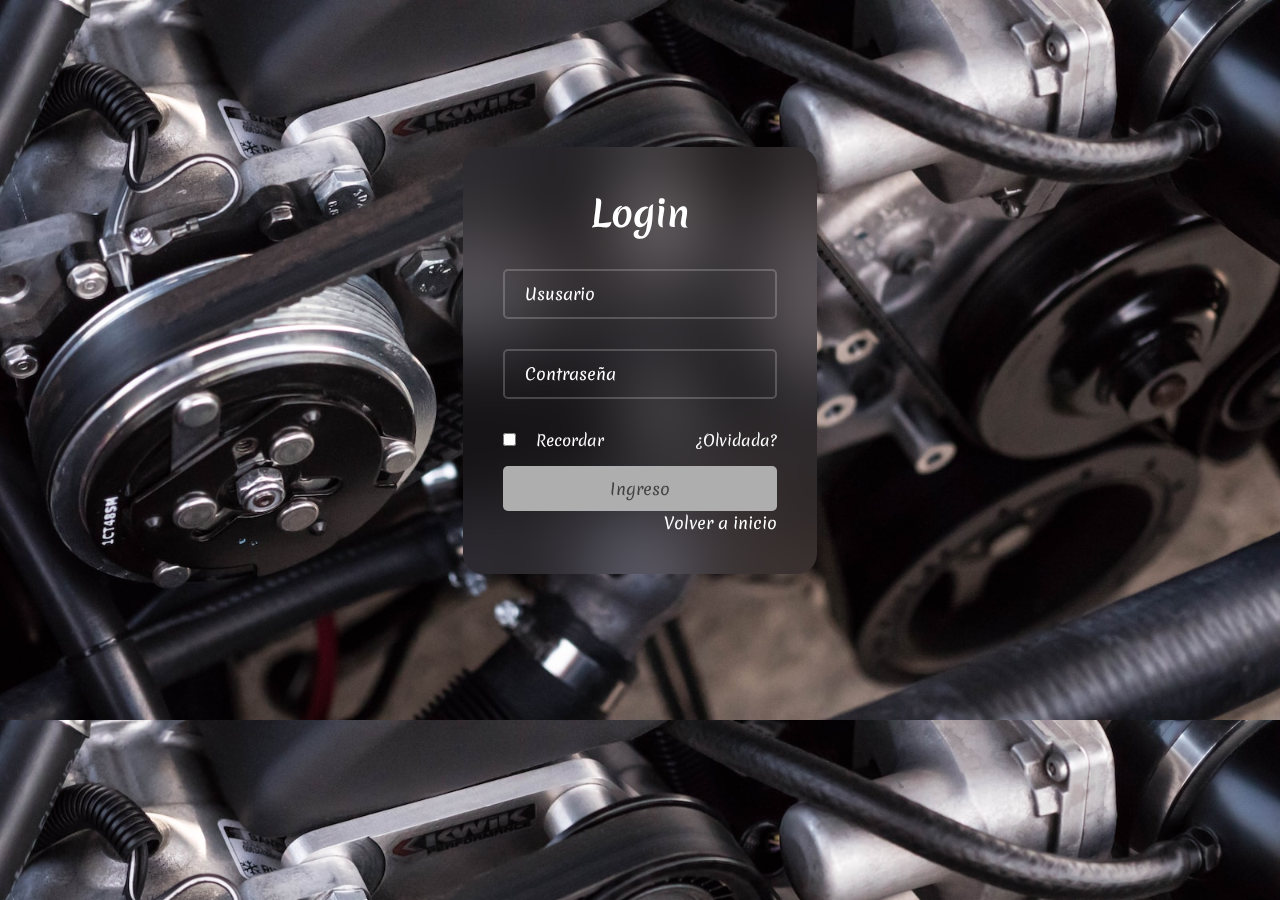
<file: login.html>
<!doctype html>
<html lang="en">
    <head>
        <title>Login</title>
        <!-- Required meta tags -->
        <meta charset="utf-8" />
        <meta
            name="viewport"
            content="width=device-width, initial-scale=1, shrink-to-fit=no"
        />

        <!-- Bootstrap CSS v5.2.1 -->
        <link
            href="https://cdn.jsdelivr.net/npm/bootstrap@5.3.2/dist/css/bootstrap.min.css" rel="stylesheet"
            integrity="sha384-T3c6CoIi6uLrA9TneNEoa7RxnatzjcDSCmG1MXxSR1GAsXEV/Dwwykc2MPK8M2HN" crossorigin="anonymous"
        />
        <link rel="stylesheet" href="css/login.css"> <!--css local-->
        <link rel="preconnect" href="https://fonts.googleapis.com">
        <link rel="preconnect" href="https://fonts.gstatic.com" crossorigin>
        <link href="https://fonts.googleapis.com/css2?family=Merienda:wght@300..900&display=swap" rel="stylesheet">
    </head>

    <body background="img/login.jpg">
        <div class="container">
            <form action="#"></form>
            <h1>Login</h1>
            <div class="input-box">
                <input type="text" placeholder="Ususario" required>
            </div>

            <div class="input-box">
                <input type="password" placeholder="Contraseña" required>
            </div>

            <div class="remember-forgot">
                <label><input type="checkbox"/> Recordar</label><a href="#">¿Olvidada?</a>
            </div>
            <button class="btn btn-outline-secondary">Ingreso</button>
            <div  dir="rtl">
                <a href="index.html">Volver a inicio</a>
            </div>
        </div>
        <header>
            <!-- place navbar here -->
        </header>
        <main></main>
        <footer>
            <!-- place footer here -->
        </footer>
        <!-- Bootstrap JavaScript Libraries -->
        <script
            src="https://cdn.jsdelivr.net/npm/@popperjs/core@2.11.8/dist/umd/popper.min.js"
            integrity="sha384-I7E8VVD/ismYTF4hNIPjVp/Zjvgyol6VFvRkX/vR+Vc4jQkC+hVqc2pM8ODewa9r" crossorigin="anonymous"
        ></script>

        <script
            src="https://cdn.jsdelivr.net/npm/bootstrap@5.3.2/dist/js/bootstrap.min.js"
            integrity="sha384-BBtl+eGJRgqQAUMxJ7pMwbEyER4l1g+O15P+16Ep7Q9Q+zqX6gSbd85u4mG4QzX+" crossorigin="anonymous"
        ></script>
    </body>
</html>
</file>
<file: css/login.css>
*{
    margin:0;
    padding: 0;
    box-sizing: border-box;
    font-family: "Merienda", sans-serif;
}
body{
    display: flex;
    justify-content: center;
    align-items: center;
    min-height: 80vh;
    background-size: cover;
}

/*color*/
.container{
    /* background-color: green; */
    width: 230;
    border: 2px solid rgb(61, 61, 61 0.1);
    box-shadow: 10px 10px 10px rgba(0, 0, 0, 0.1);
    color: #fff;
    border-radius: 20px 20px;
    padding: 40px 40px;
    backdrop-filter: blur(40px);
}

/*estilo h1 "login"*/
.container h1{
    font-size: 36px;
    text-align: center;
}

/*estimo de el borde se usuario y password*/
.container .input-box{
    position:relative;
    width: 100%;
    height: 50px;
    margin: 30px 0px;
}
.input-box input{
    justify-content: center;
    width: 100%;
    height: 100%;
    background: transparent;
    border: none;
    outline: none;
    border: 2px solid rgb(255, 255, 255, 0.2);
    border-radius: 5px;
    font-size: 16px;
    color: rgb(255, 255, 255);
    padding: 20px 45px 20px 20px;
}
/*color usuario y password*/
.input-box input::placeholder{
    color: rgb(255, 255, 255);
}

/*estilo de recordar y olvidado*/
.container .remember-forgot{
    display: flex;
    justify-content: space-between;
    font-size: 15px;
    margin: 5px 0px 15px;
}

.remember-forgot label input{
    color: rgb(255, 255, 255);
    margin-right: 15px;
}

/*color "olvidada"*/
.remember-forgot a{
    color: rgb(255, 255, 255);
    text-decoration: none;
}

.remember-forgot a:hover{
    text-decoration: underline;
}

.container .btn{
    width: 100%;
    height: 45px;
    background: #afaeae;
    border: none;
    outline: none;
    border-radius: 5px;
    box-decoration-break: 0px 0px 10px rgba(0, 0, 0, 0.1);
    cursor: pointer;
    font-size: 16px;
    font-weight: 400;
    color: rgb(66, 66, 66);
}

.container .register-link{
    font-size: 15px;
    text-align: center;
    margin: 20px 0px 20px;
}

.register-link p a {
    color: #fff;
    text-decoration: none;
}
.register-link p a:hover {
    text-decoration: underline;
}
div[dir="rtl"] a {
    color: white; /* Establece el color del texto del enlace en blanco */
    text-decoration: none; /* Elimina el subrayado del enlace si lo deseas */
}
</file>
